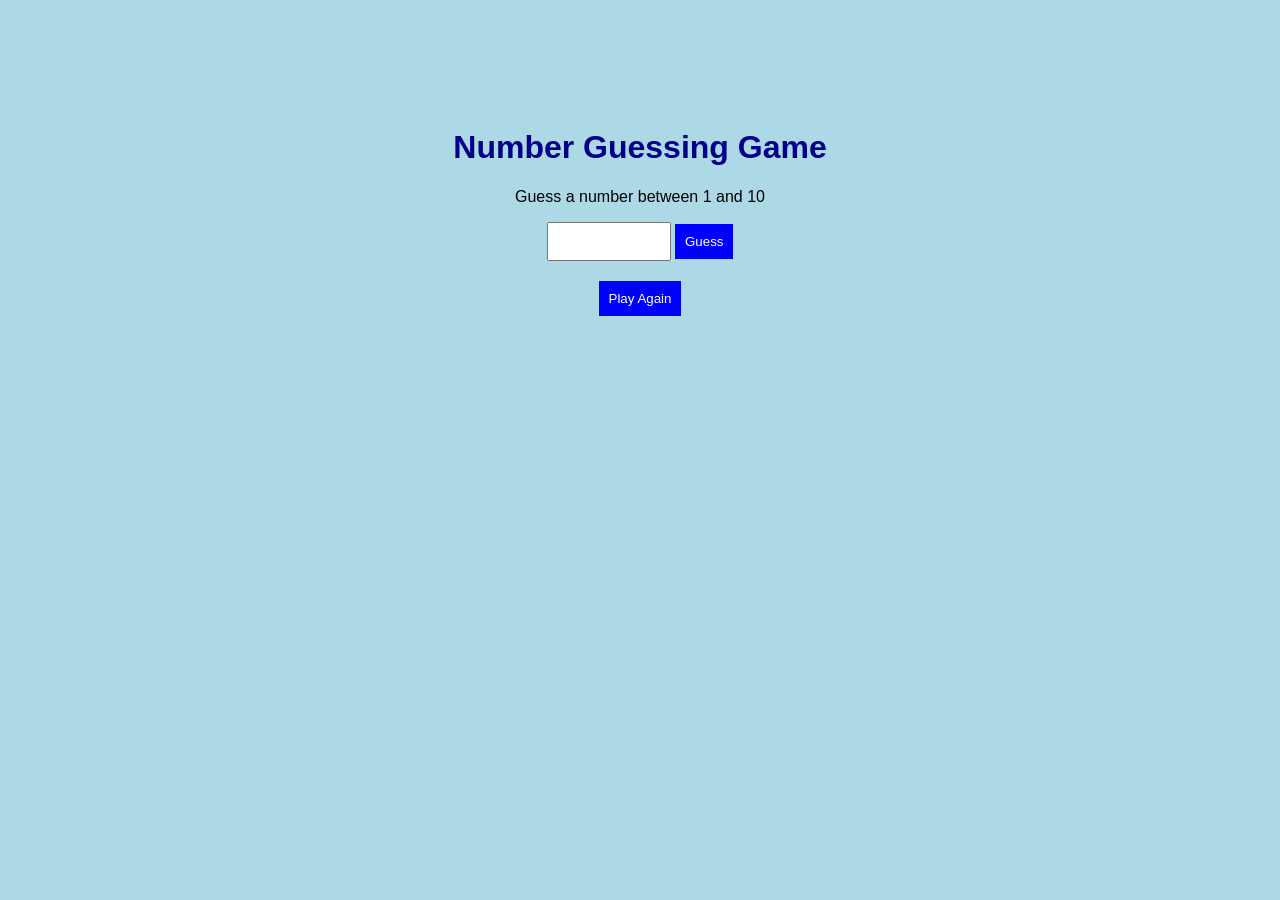
<file: index.html>
<!DOCTYPE html>
<html>
<head>
    <title>Number Guessing Game</title>
    <link rel="stylesheet" href="style.css">
</head>

<body>

    <h1>Number Guessing Game</h1>

    <p>Guess a number between 1 and 10</p>

    <input type="number" id="guess" min="1" max="10">

    <button onclick="checkGuess()">Guess</button>

    <p id="result"></p>

    <button onclick="restartGame()">Play Again</button>

    <script src="script.js"></script>

</body>
</html>
</file>
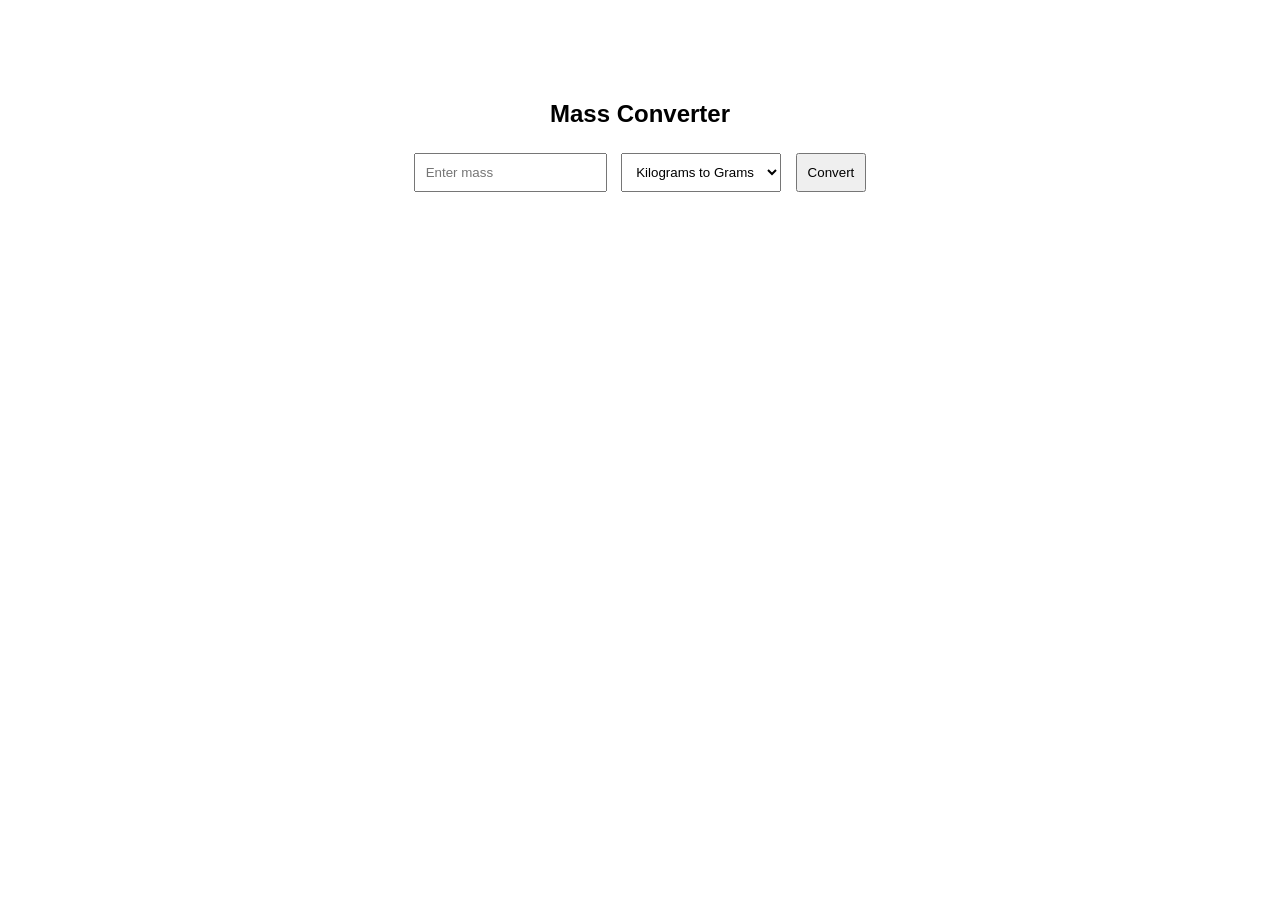
<file: mass.html>
<!DOCTYPE html>
<html>
<head>
    <title>Mass Converter</title>

    <style>
        body {
            font-family: Arial;
            text-align: center;
            margin-top: 100px;
        }

        input, select, button {
            padding: 10px;
            margin: 5px;
        }
    </style>
</head>

<body>

    <h2>Mass Converter</h2>

    <input type="number" id="mass" placeholder="Enter mass">

    <select id="unit">
        <option value="kg">Kilograms to Grams</option>
        <option value="g">Grams to Kilograms</option>
    </select>

    <button onclick="convert()">Convert</button>

    <h3 id="result"></h3>

    <script>
        function convert() {

            var mass = document.getElementById("mass").value;
            var unit = document.getElementById("unit").value;
            var answer;

            if (mass == "") {
                document.getElementById("result").innerHTML = "Enter a mass first";
            }

            else if (unit == "kg") {
                answer = mass * 1000;
                document.getElementById("result").innerHTML = answer + " grams";
            }

            else {
                answer = mass / 1000;
                document.getElementById("result").innerHTML = answer + " kilograms";
            }
        }
    </script>

</body>
</html>
</file>
<file: style.css>
body {
    text-align: center;
    font-family: Arial;
    background-color: lightblue;
    padding-top: 100px;
}

h1 {
    color: darkblue;
}

input {
    padding: 10px;
    width: 100px;
}

button {
    padding: 10px;
    background-color: blue;
    color: white;
    border: none;
    cursor: pointer;
}

button:hover {
    background-color: darkblue;
}

#result {
    font-size: 20px;
    color: darkblue;
    margin-top: 20px;
}
</file>
